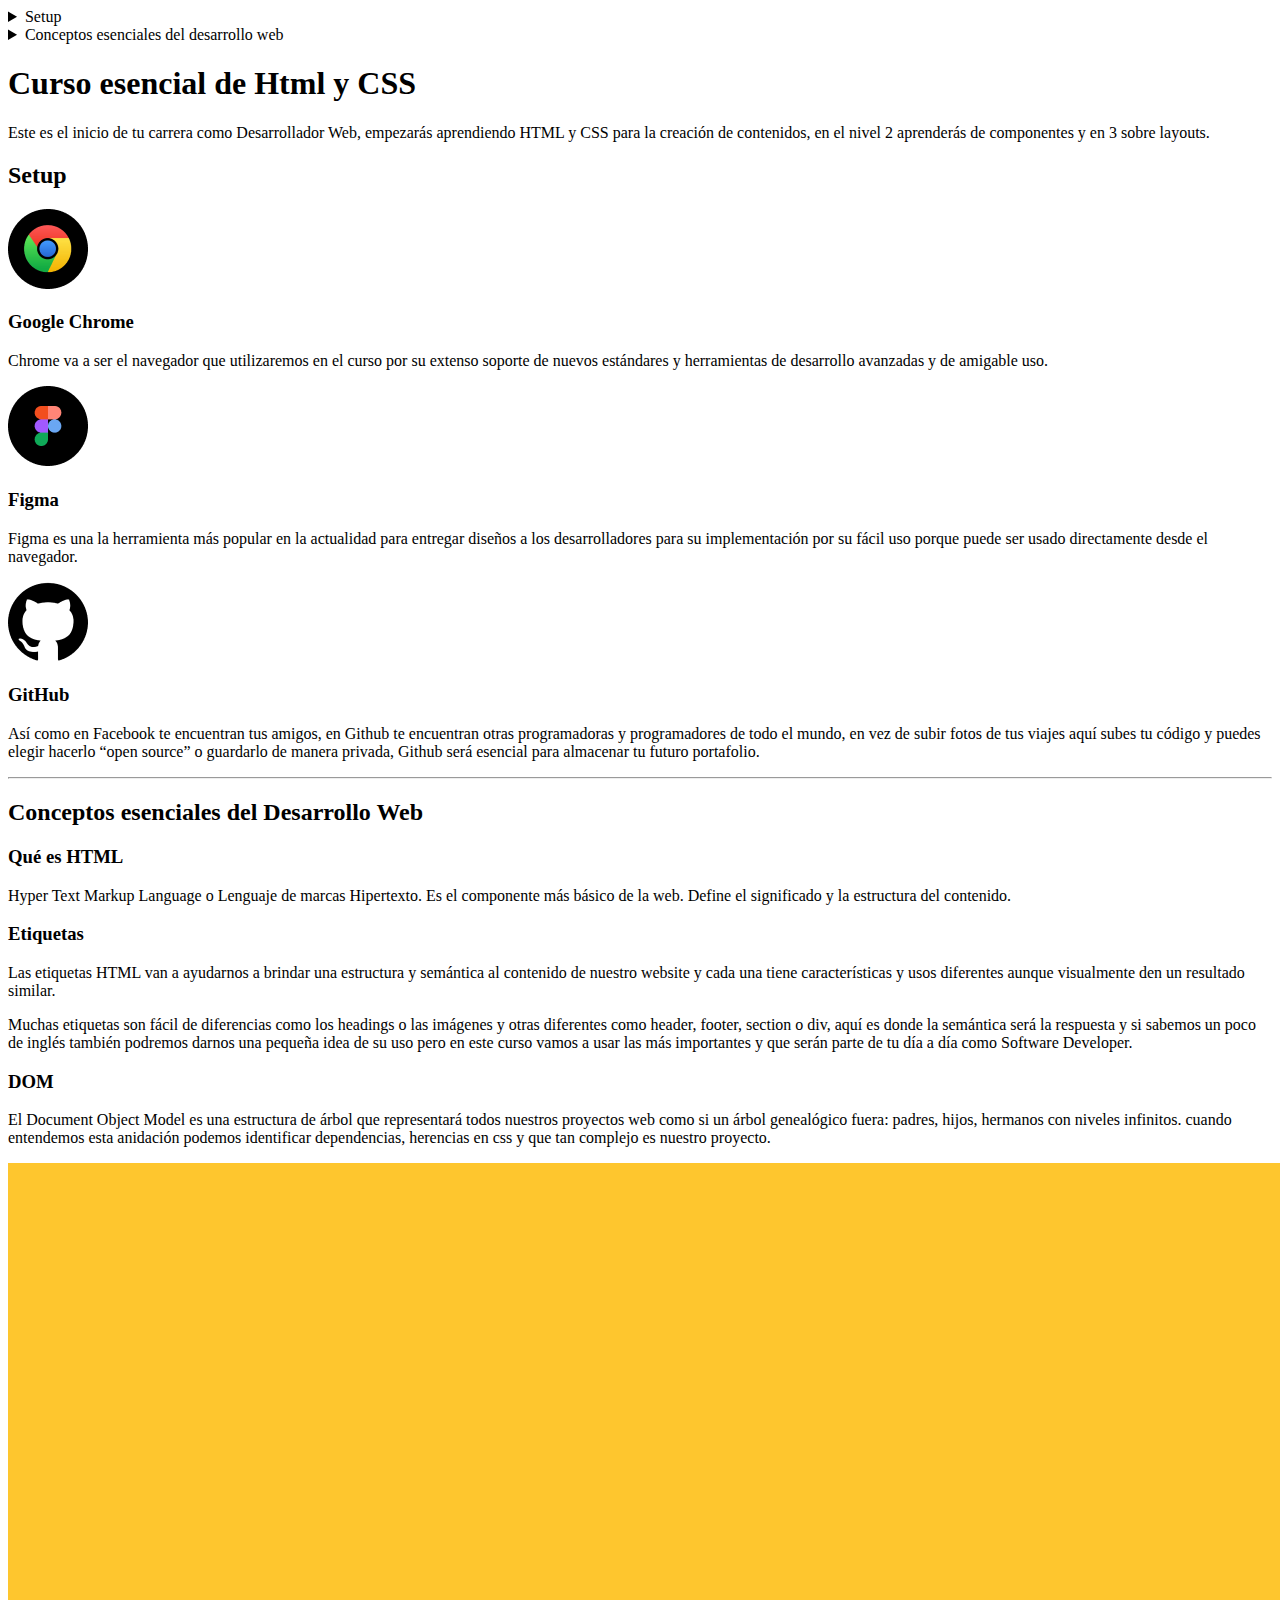
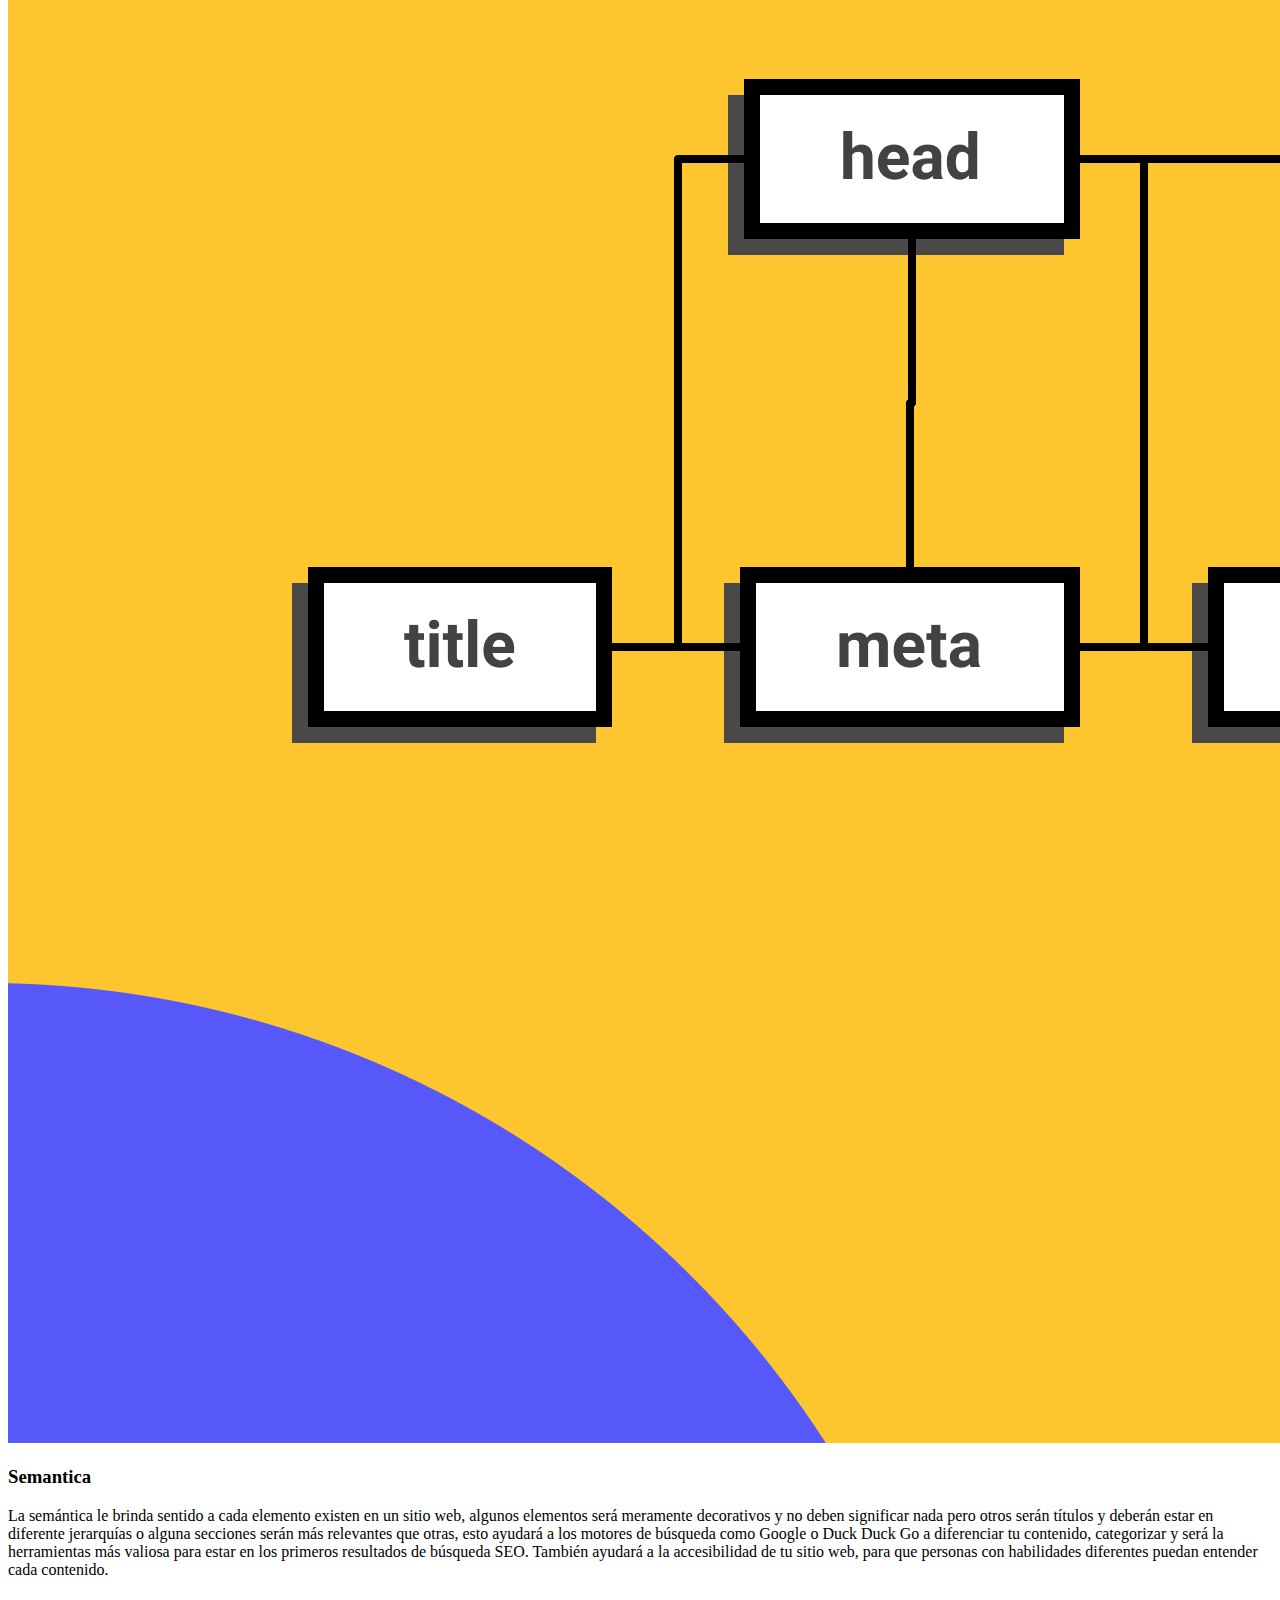
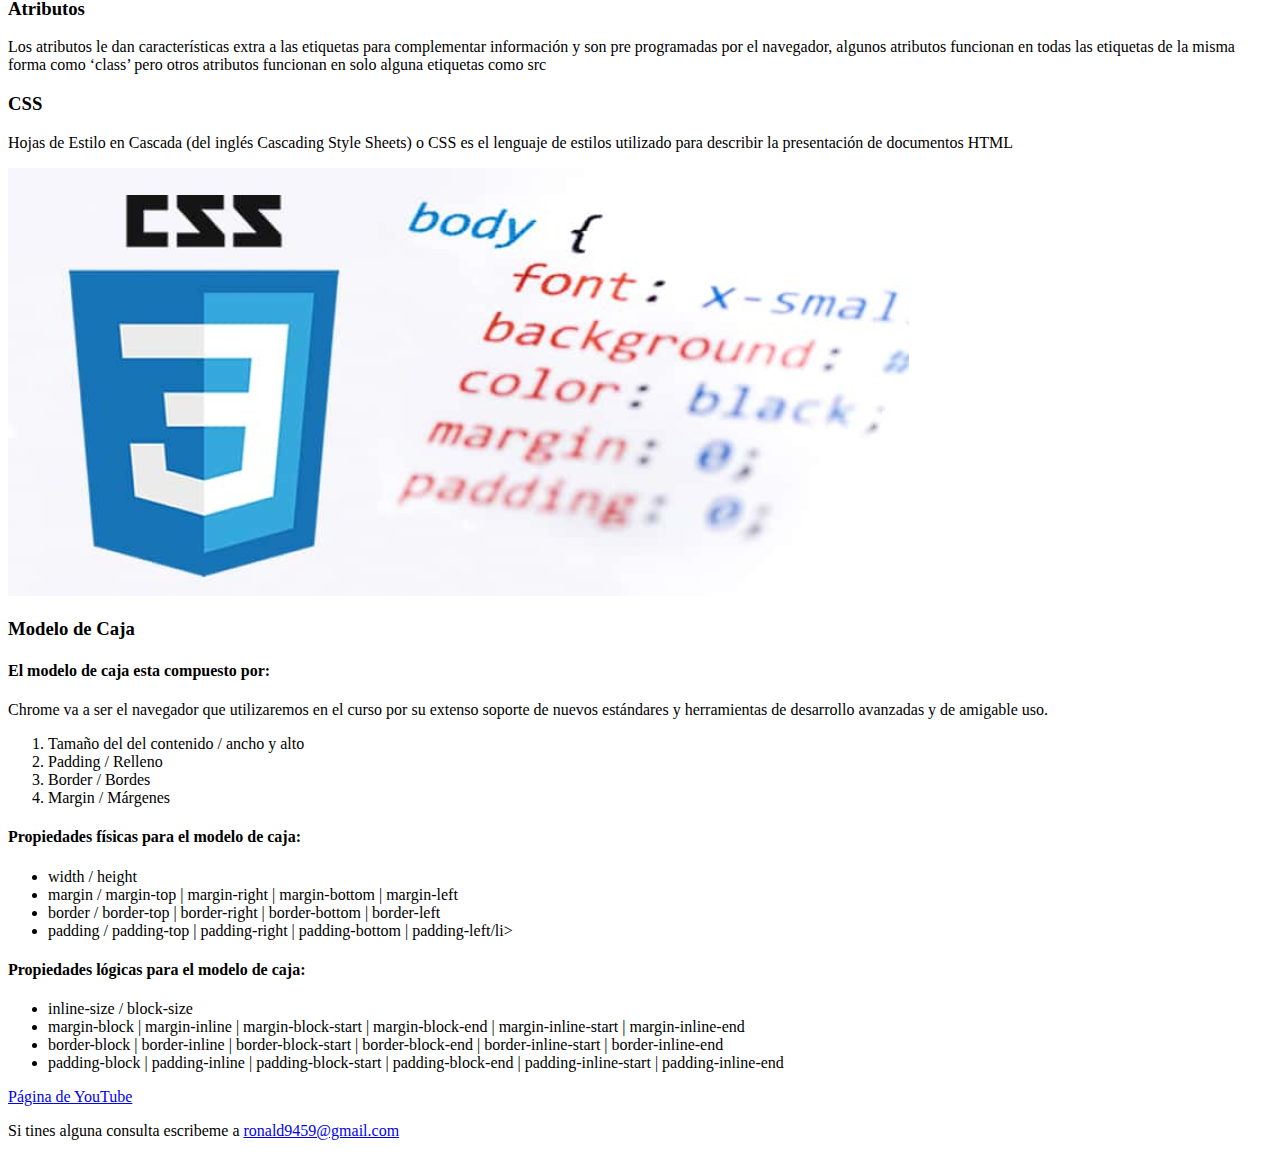
<file: index.html>
<!DOCTYPE html>
<html lang="en">

<head>
  <meta charset="UTF-8">
  <meta http-equiv="X-UA-Compatible" content="IE=edge">
  <meta name="viewport" content="width=device-width, initial-scale=1.0">
  <title>El Blog</title>
</head>

<body>
  <header>
    <nav>
      <details>
        <summary>
          Setup
        </summary>
        <ol>
          <li>
            <a href="#google-chrome">Google Chrome</a>
            </li>
          <li>
            <a href="#figma">Figma</a>
          </li>
          <li>
            <a href="#github">GitHub</a>
          </li>
        </ol>
      </details>
    </nav>
    <details>
      <summary>
        Conceptos esenciales del desarrollo web
      </summary>
      <ol>
        <li>
          <a href="#html">Que es Html</a>
        </li>
        <li>
          <a href="#etiquetas">Etiquetas</a>
        </li>
        <li>
          <a href="#dom">DOM</a>
        </li>
        <li>
          <a href="#semantica">Semantica</a>
        </li>
        <li>
          <a href="#atributos">Atributos</a>
        </li>
        <li>
          <a href="#css">Que es CSS</a>
        </li>
      </ol>
    </details>
  </header>
  <h1>
    Curso esencial de Html y CSS
  </h1>
  <p>
    Este es el inicio de tu carrera como Desarrollador Web, empezarás aprendiendo HTML y CSS para la creación de
    contenidos,
    en el nivel 2 aprenderás de componentes y en 3 sobre layouts.
  </p>
  <h2>
    Setup
  </h2>
  <img src="../../image/Google-Chrome.png" alt="logo de google chrome" title="logo de google chrome">

  <h3 id="google-chrome">
    Google Chrome
  </h3>
  <p>
    Chrome va a ser el navegador que utilizaremos en el curso por su extenso soporte de nuevos estándares y herramientas
    de
    desarrollo avanzadas y de amigable uso.
  </p>
  <img src="./image/Figma.png" alt="logo de Figma" title="logo de Figma">
  <h3 id="figma">
    Figma
  </h3>
  <p>
    Figma es una la herramienta más popular en la actualidad para entregar diseños a los desarrolladores para su
    implementación por su fácil uso porque puede ser usado directamente desde el navegador.
  </p>
  <img src="image/GitHub.png" alt="logo de GitHub" title="logo de GitHub">
  <h3 id="github">
    GitHub
  </h3>
  <p>
    Así como en Facebook te encuentran tus amigos, en Github te encuentran otras programadoras y programadores de todo
    el
    mundo, en vez de subir fotos de tus viajes aquí subes tu código y puedes elegir hacerlo “open source” o guardarlo de
    manera privada, Github será esencial para almacenar tu futuro portafolio.
  </p>
  <hr>
  <h2>Conceptos esenciales del Desarrollo Web</h2>
  <h3 id="html">
    Qué es HTML</h3>
  <P>Hyper Text Markup Language o Lenguaje de marcas Hipertexto. Es el componente más básico de la web. Define el
    significado
    y la estructura del contenido.</P>
  <H3 id="etiquetas">
    Etiquetas</H3>
  <p>Las etiquetas HTML van a ayudarnos a brindar una estructura y semántica al contenido de nuestro website y cada una
    tiene
    características y usos diferentes aunque visualmente den un resultado similar.</p>
  <p>Muchas etiquetas son fácil de diferencias como los headings o las imágenes y otras diferentes como header, footer,
    section o div, aquí es donde la semántica será la respuesta y si sabemos un poco de inglés también podremos darnos
    una
    pequeña idea de su uso pero en este curso vamos a usar las más importantes y que serán parte de tu día a día como
    Software Developer.</p>
  <p>
    <h3 id="dom">
      DOM</h3>
    <p>
      El Document Object Model es una estructura de árbol que representará todos nuestros proyectos web como si un árbol
      genealógico fuera: padres, hijos, hermanos con niveles infinitos. cuando entendemos esta anidación podemos identificar
      dependencias, herencias en css y que tan complejo es nuestro proyecto.
    </p>
    <img src="image/dom.png" alt="Estructura de arbol que representa al Document Object Model" >
    <h3 id="semantica">
      Semantica</h3>
    <p>
      La semántica le brinda sentido a cada elemento existen en un sitio web, algunos elementos será meramente decorativos y
      no deben significar nada pero otros serán títulos y deberán estar en diferente jerarquías o alguna secciones serán más
      relevantes que otras, esto ayudará a los motores de búsqueda como Google o Duck Duck Go a diferenciar tu contenido,
      categorizar y será la herramientas más valiosa para estar en los primeros resultados de búsqueda SEO. También ayudará a
      la accesibilidad de tu sitio web, para que personas con habilidades diferentes puedan entender cada contenido.
    </p>
    <h3 id="atributos">
      Atributos</h3>
    <p>
      Los atributos le dan características extra a las etiquetas para complementar información y son pre programadas por el
      navegador, algunos atributos funcionan en todas las etiquetas de la misma forma como ‘class’ pero otros atributos
      funcionan en solo alguna etiquetas como src
    </p>
    <h3 id="css">
      CSS</h3>
    <p>
      Hojas de Estilo en Cascada (del inglés Cascading Style Sheets) o CSS es el lenguaje de estilos utilizado para describir
      la presentación de documentos HTML
    </p>
  <img src="image/CSS.png" alt="Imagen CSS" title="Imagen CSS">
  <h3>Modelo de Caja</h3>
  <h4>El modelo de caja esta compuesto por:</h4>
  <p>
    Chrome va a ser el navegador que utilizaremos en el curso por su extenso soporte de nuevos estándares y herramientas de
    desarrollo avanzadas y de amigable uso.
  </p>
  <ol>
    <li>Tamaño del del contenido / ancho y alto</li>
    <li>Padding / Relleno</li>
    <li>Border / Bordes</li>
    <li>Margin / Márgenes</li>
  </ol>
  <h4>Propiedades físicas para el modelo de caja:</h4>
  <ul>
    <li>width / height</li>
    <li>margin / margin-top | margin-right | margin-bottom | margin-left</li>
    <li>border / border-top | border-right | border-bottom | border-left</li>
    <li>padding / padding-top | padding-right | padding-bottom | padding-left/li>
  </ul>
  <h4>Propiedades lógicas para el modelo de caja:</h4>
  <ul>
    <li>inline-size / block-size</li>
    <li>margin-block | margin-inline | margin-block-start | margin-block-end | margin-inline-start | margin-inline-end</li>
    <li>border-block | border-inline | border-block-start | border-block-end | border-inline-start | border-inline-end</li>
    <li>padding-block | padding-inline | padding-block-start | padding-block-end | padding-inline-start | padding-inline-end</li>
  </ul>
  <a href="https://www.youtube.com" target="_blank">Página de YouTube </a>
  <p>
  Si tines alguna consulta escribeme a
  <a href="mailto:ronald9459@gamil.com">ronald9459@gmail.com</a>
  </p>
</body>

</html>
</file>
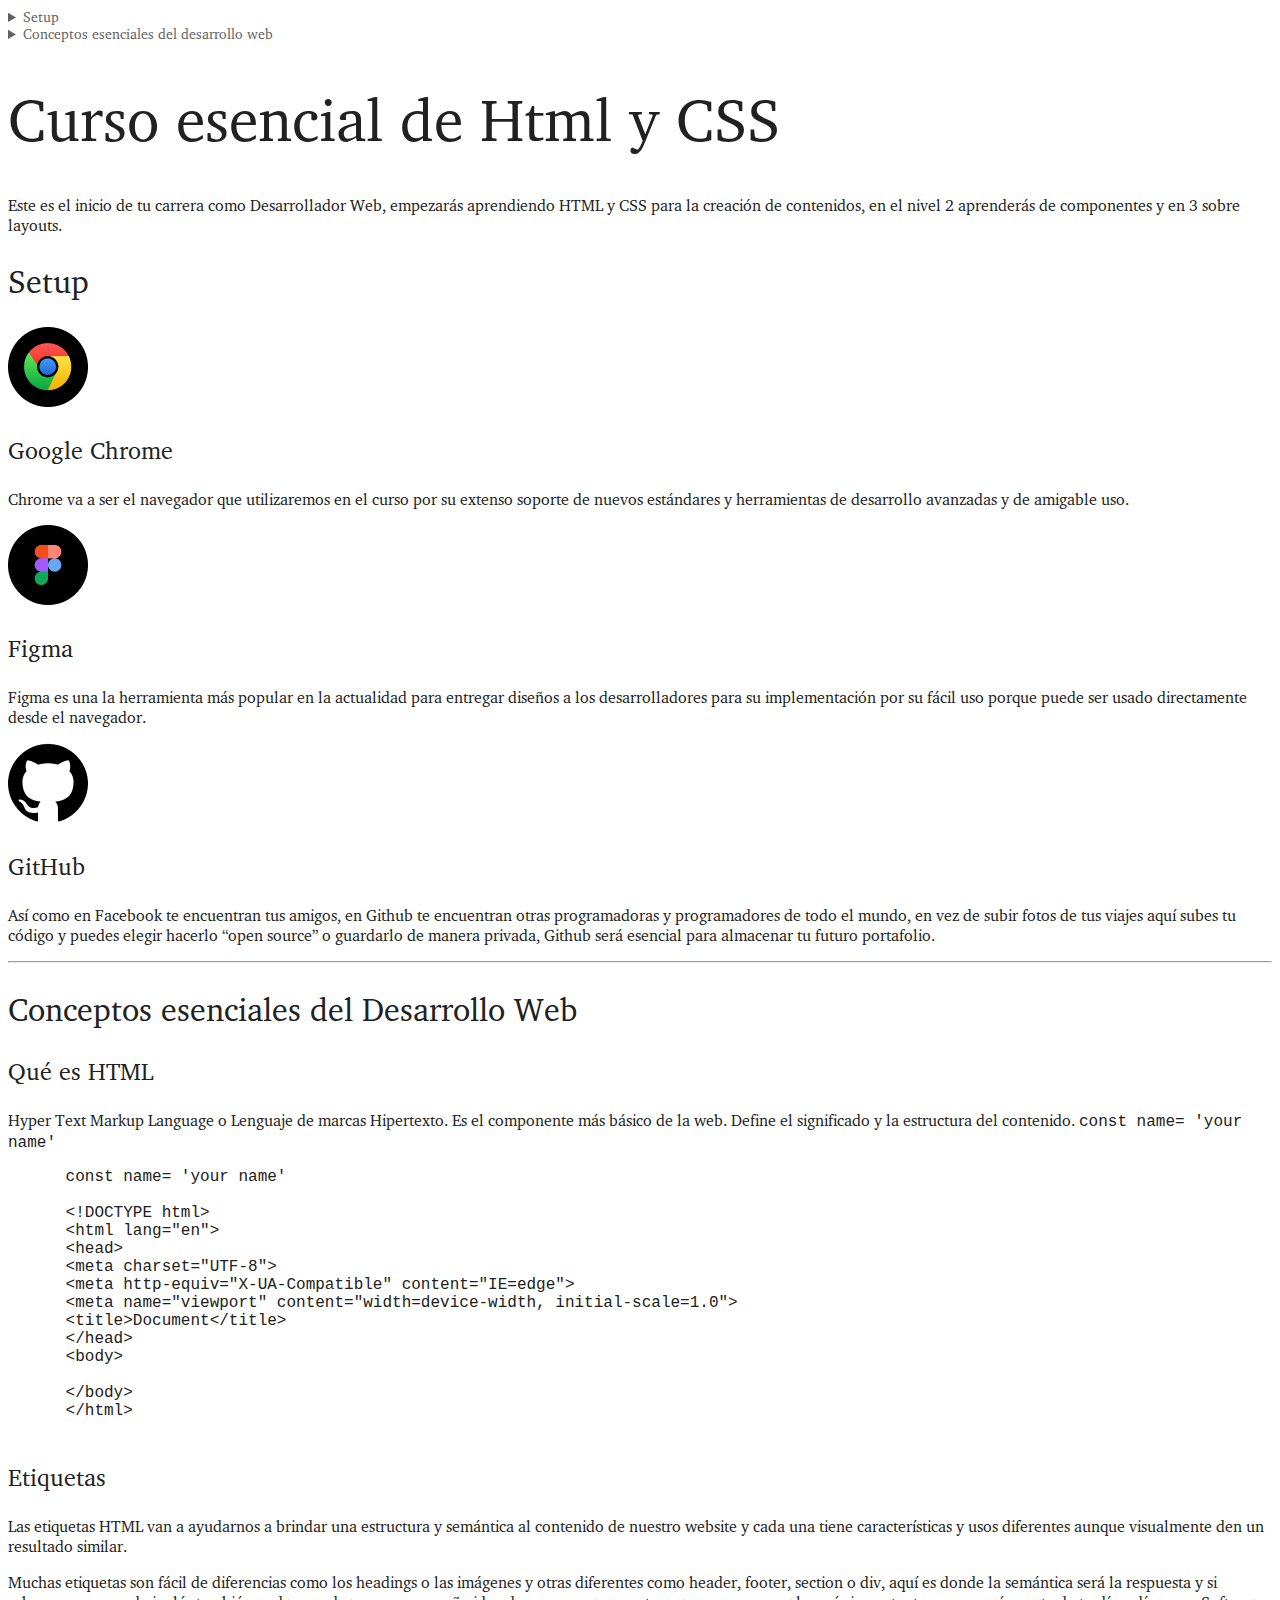
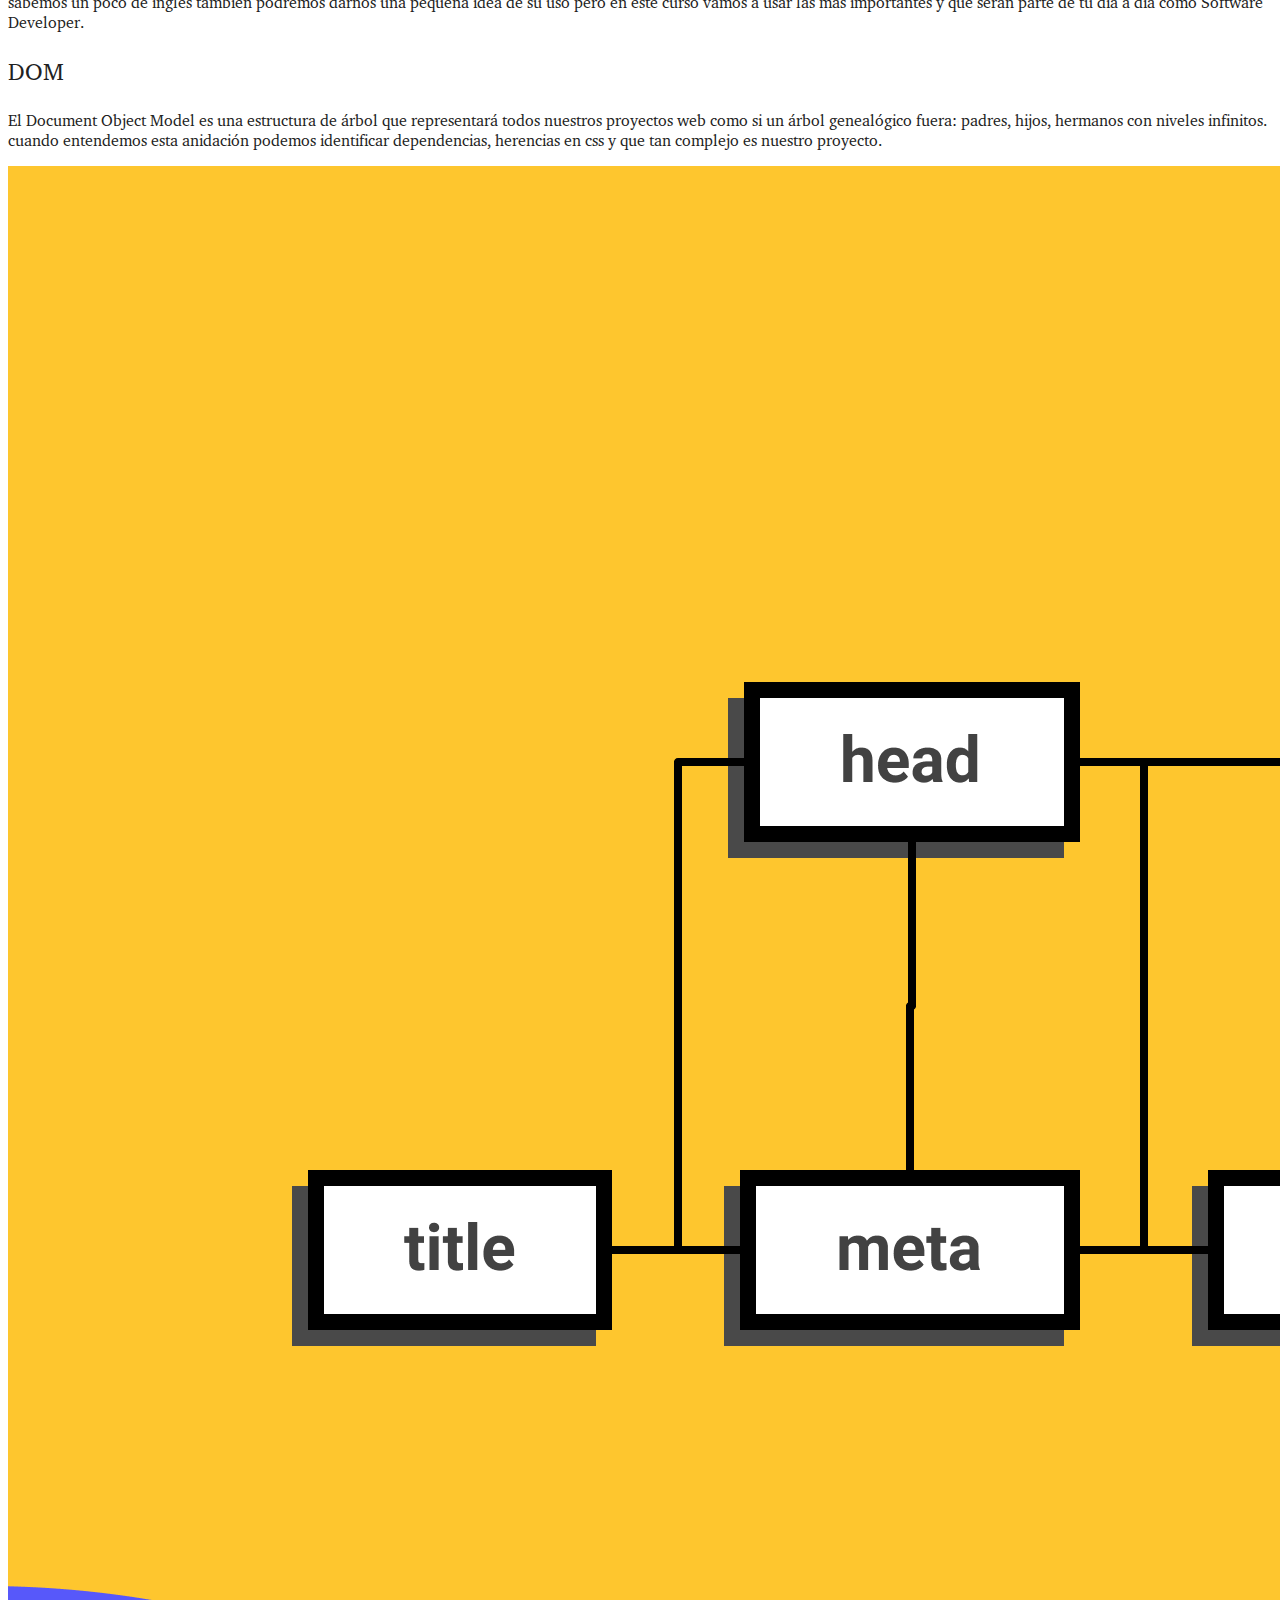
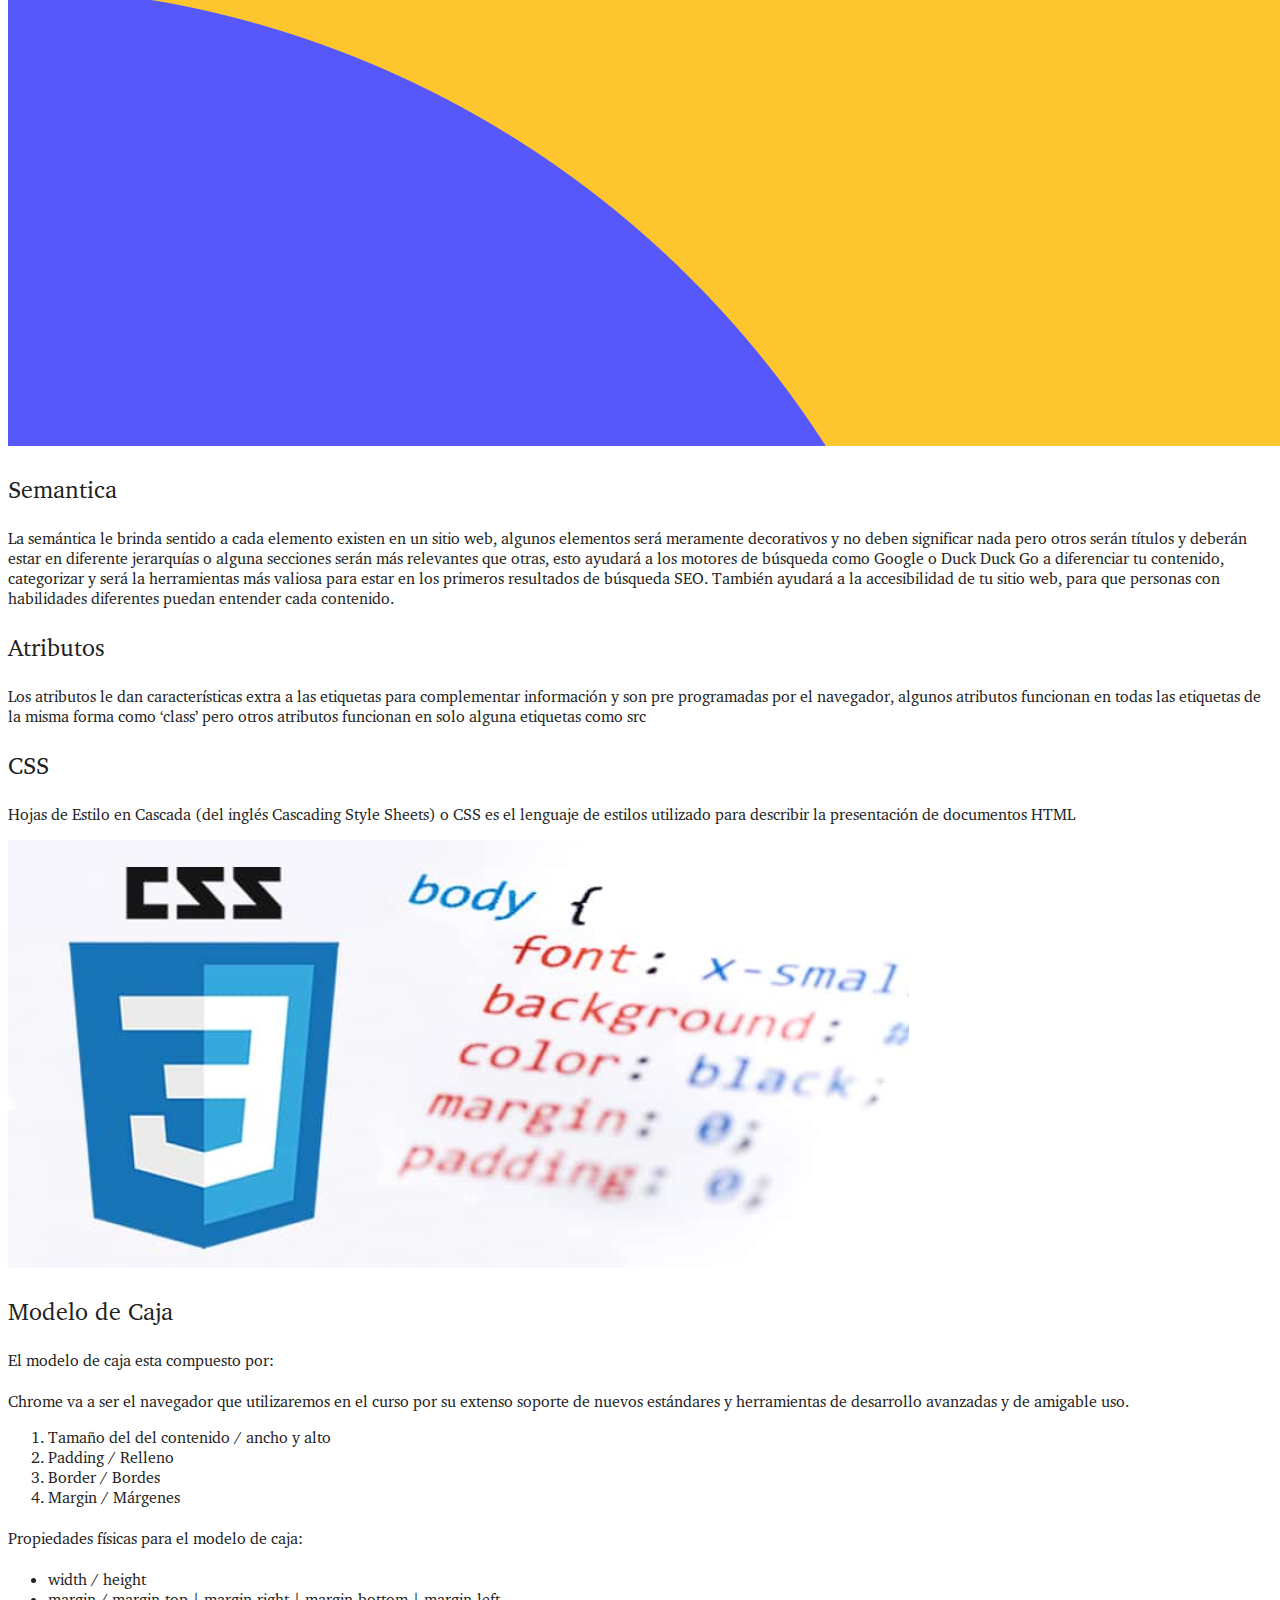
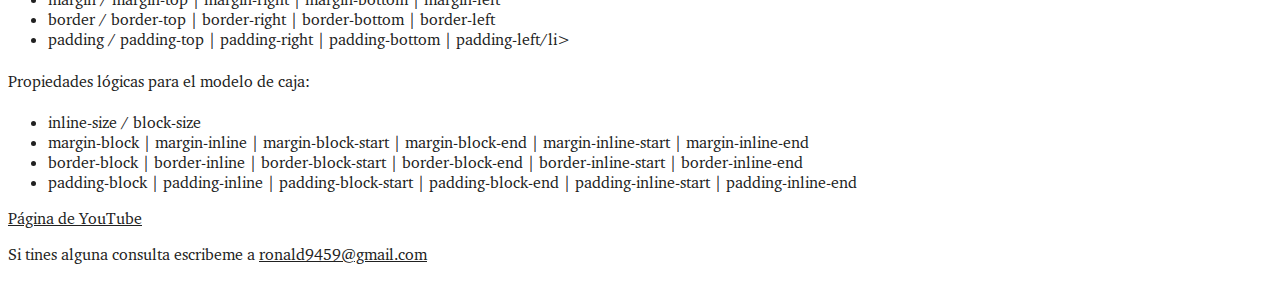
<file: queesHTML/index.html>
<!DOCTYPE html>
<html lang="en">

<head>
  <meta charset="UTF-8">
  <meta http-equiv="X-UA-Compatible" content="IE=edge">
  <meta name="viewport" content="width=device-width, initial-scale=1.0">
  <title>El Blog</title>
  <link rel="stylesheet" href="./css/styles.css">
</head>

<body>
  <header>
    <nav>
      <details>
        <summary>
          Setup
        </summary>
        <ol>
          <li>
            <a href="#google-chrome">Google Chrome</a>
            </li>
          <li>
            <a href="#figma">Figma</a>
          </li>
          <li>
            <a href="#github">GitHub</a>
          </li>
        </ol>
      </details>
    </nav>
    <nav>
    <details>
      <summary>
        Conceptos esenciales del desarrollo web
      </summary>
      <ol>
        <li>
          <a href="#html">Que es Html</a>
        </li>
        <li>
          <a href="#etiquetas">Etiquetas</a>
        </li>
        <li>
          <a href="#dom">DOM</a>
        </li>
        <li>
          <a href="#semantica">Semantica</a>
        </li>
        <li>
          <a href="#atributos">Atributos</a>
        </li>
        <li>
          <a href="#css">Que es CSS</a>
        </li>
      </ol>
    </details>
    </nav>
  </header>
  <h1>
    Curso esencial de Html y CSS
  </h1>
  <p>
    Este es el inicio de tu carrera como Desarrollador Web, empezarás aprendiendo HTML y CSS para la creación de
    contenidos,
    en el nivel 2 aprenderás de componentes y en 3 sobre layouts.
  </p>
  <h2>
    Setup
  </h2>
  <img src="./image/Google-Chrome.png" alt="logo de google chrome" title="logo de google chrome">

  <h3 id="google-chrome">
    Google Chrome
  </h3>
  <p>
    Chrome va a ser el navegador que utilizaremos en el curso por su extenso soporte de nuevos estándares y herramientas
    de
    desarrollo avanzadas y de amigable uso.
  </p>
  <img src="./image/Figma.png" alt="logo de Figma" title="logo de Figma">
  <h3 id="figma">
    Figma
  </h3>
  <p>
    Figma es una la herramienta más popular en la actualidad para entregar diseños a los desarrolladores para su
    implementación por su fácil uso porque puede ser usado directamente desde el navegador.
  </p>
  <img src="image/GitHub.png" alt="logo de GitHub" title="logo de GitHub">
  <h3 id="github">
    GitHub
  </h3>
  <p>
    Así como en Facebook te encuentran tus amigos, en Github te encuentran otras programadoras y programadores de todo
    el
    mundo, en vez de subir fotos de tus viajes aquí subes tu código y puedes elegir hacerlo “open source” o guardarlo de
    manera privada, Github será esencial para almacenar tu futuro portafolio.
  </p>
  <hr>
  <h2>Conceptos esenciales del Desarrollo Web</h2>
  <h3 id="html">
    Qué es HTML</h3>
  <P>Hyper Text Markup Language o Lenguaje de marcas Hipertexto. Es el componente más básico de la web. Define el
    significado y la estructura del contenido. <code>const name= 'your name'</code> </P>
    <pre>
      const name= 'your name'

      &lt;!DOCTYPE html&gt;
      &lt;html lang=&quot;en&quot;&gt;
      &lt;head&gt;
      &lt;meta charset=&quot;UTF-8&quot;&gt;
      &lt;meta http-equiv=&quot;X-UA-Compatible&quot; content=&quot;IE=edge&quot;&gt;
      &lt;meta name=&quot;viewport&quot; content=&quot;width=device-width, initial-scale=1.0&quot;&gt;
      &lt;title&gt;Document&lt;/title&gt;
      &lt;/head&gt;
      &lt;body&gt;

      &lt;/body&gt;
      &lt;/html&gt;
    </pre>
  <H3 id="etiquetas">
    Etiquetas</H3>
  <p>Las etiquetas HTML van a ayudarnos a brindar una estructura y semántica al contenido de nuestro website y cada una
    tiene
    características y usos diferentes aunque visualmente den un resultado similar.</p>
  <p>Muchas etiquetas son fácil de diferencias como los headings o las imágenes y otras diferentes como header, footer,
    section o div, aquí es donde la semántica será la respuesta y si sabemos un poco de inglés también podremos darnos
    una
    pequeña idea de su uso pero en este curso vamos a usar las más importantes y que serán parte de tu día a día como
    Software Developer.</p>
  <p>
    <h3 id="dom">
      DOM</h3>
    <p>
      El Document Object Model es una estructura de árbol que representará todos nuestros proyectos web como si un árbol
      genealógico fuera: padres, hijos, hermanos con niveles infinitos. cuando entendemos esta anidación podemos identificar
      dependencias, herencias en css y que tan complejo es nuestro proyecto.
    </p>
    <img src="image/dom.png" alt="Estructura de arbol que representa al Document Object Model" >
    <h3 id="semantica">
      Semantica</h3>
    <p>
      La semántica le brinda sentido a cada elemento existen en un sitio web, algunos elementos será meramente decorativos y
      no deben significar nada pero otros serán títulos y deberán estar en diferente jerarquías o alguna secciones serán más
      relevantes que otras, esto ayudará a los motores de búsqueda como Google o Duck Duck Go a diferenciar tu contenido,
      categorizar y será la herramientas más valiosa para estar en los primeros resultados de búsqueda SEO. También ayudará a
      la accesibilidad de tu sitio web, para que personas con habilidades diferentes puedan entender cada contenido.
    </p>
    <h3 id="atributos">
      Atributos</h3>
    <p>
      Los atributos le dan características extra a las etiquetas para complementar información y son pre programadas por el
      navegador, algunos atributos funcionan en todas las etiquetas de la misma forma como ‘class’ pero otros atributos
      funcionan en solo alguna etiquetas como src
    </p>
    <h3 id="css">
      CSS</h3>
    <p>
      Hojas de Estilo en Cascada (del inglés Cascading Style Sheets) o CSS es el lenguaje de estilos utilizado para describir
      la presentación de documentos HTML
    </p>
  <img src="image/CSS.png" alt="Imagen CSS" title="Imagen CSS">
  <h3>Modelo de Caja</h3>
  <h4>El modelo de caja esta compuesto por:</h4>
  <p>
    Chrome va a ser el navegador que utilizaremos en el curso por su extenso soporte de nuevos estándares y herramientas de
    desarrollo avanzadas y de amigable uso.
  </p>
  <ol>
    <li>Tamaño del del contenido / ancho y alto</li>
    <li>Padding / Relleno</li>
    <li>Border / Bordes</li>
    <li>Margin / Márgenes</li>
  </ol>
  <h4>Propiedades físicas para el modelo de caja:</h4>
  <ul>
    <li>width / height</li>
    <li>margin / margin-top | margin-right | margin-bottom | margin-left</li>
    <li>border / border-top | border-right | border-bottom | border-left</li>
    <li>padding / padding-top | padding-right | padding-bottom | padding-left/li>
  </ul>
  <h4>Propiedades lógicas para el modelo de caja:</h4>
  <ul>
    <li>inline-size / block-size</li>
    <li>margin-block | margin-inline | margin-block-start | margin-block-end | margin-inline-start | margin-inline-end</li>
    <li>border-block | border-inline | border-block-start | border-block-end | border-inline-start | border-inline-end</li>
    <li>padding-block | padding-inline | padding-block-start | padding-block-end | padding-inline-start | padding-inline-end</li>
  </ul>
  <a href="https://www.youtube.com" target="_blank">Página de YouTube </a>
  <p>
  Si tines alguna consulta escribeme a
  <a href="mailto:ronald9459@gamil.com">ronald9459@gmail.com</a>
  </p>
</body>

</html>
</file>
<file: queesHTML/css/styles.css>
/* html{
  font-size: 16px;     por default el parrafo es de 16px
} */
@font-face {
  font-family: charter1;
  src: url('../fonts/charter-italic.otf');
  font-style: italic;
  font-weight: 400;
}
@font-face {
  font-family: charter2;
  src: url('../fonts/charter-bold.otf');
  font-style: normal;
  font-weight: 400;
}
@font-face {
  font-family: charter3;
  src: url('../fonts/charter-bold-italic.otf');
  font-style: italic;
  font-weight: bold;
}
@font-face {
  font-family: charter4;
  src: url('../fonts/charter-regular.otf');
  font-style: italic;
  font-weight: bold;
}
:root{
  font-size: 16px;
  --gray30: #212121;
  --gray20: #212429;
  --gray10: #616161;

}

body{
  color: #212121;
  font-family: charter4;
}
a{
  color: var(--gray);
}

h1{
  font-size: 60px;
  /* font-size: e.75em; *60/16 */
  /* text-decoration: underline; */
}
header{
  font-size: 14px;
  /* width: 80vw; */
  color: var(--gray10);
}
header a{
  color: var(--gray10);
  text-decoration: none;
}
header a:hover{
  color: var(--gray30);
}

nav details summary{
  font-weight: bold;
}

h2{
  font-size: 2em;
}
h3{
  font-size: 24px;
  /* font-size: 1.5em; */
}
</file>
